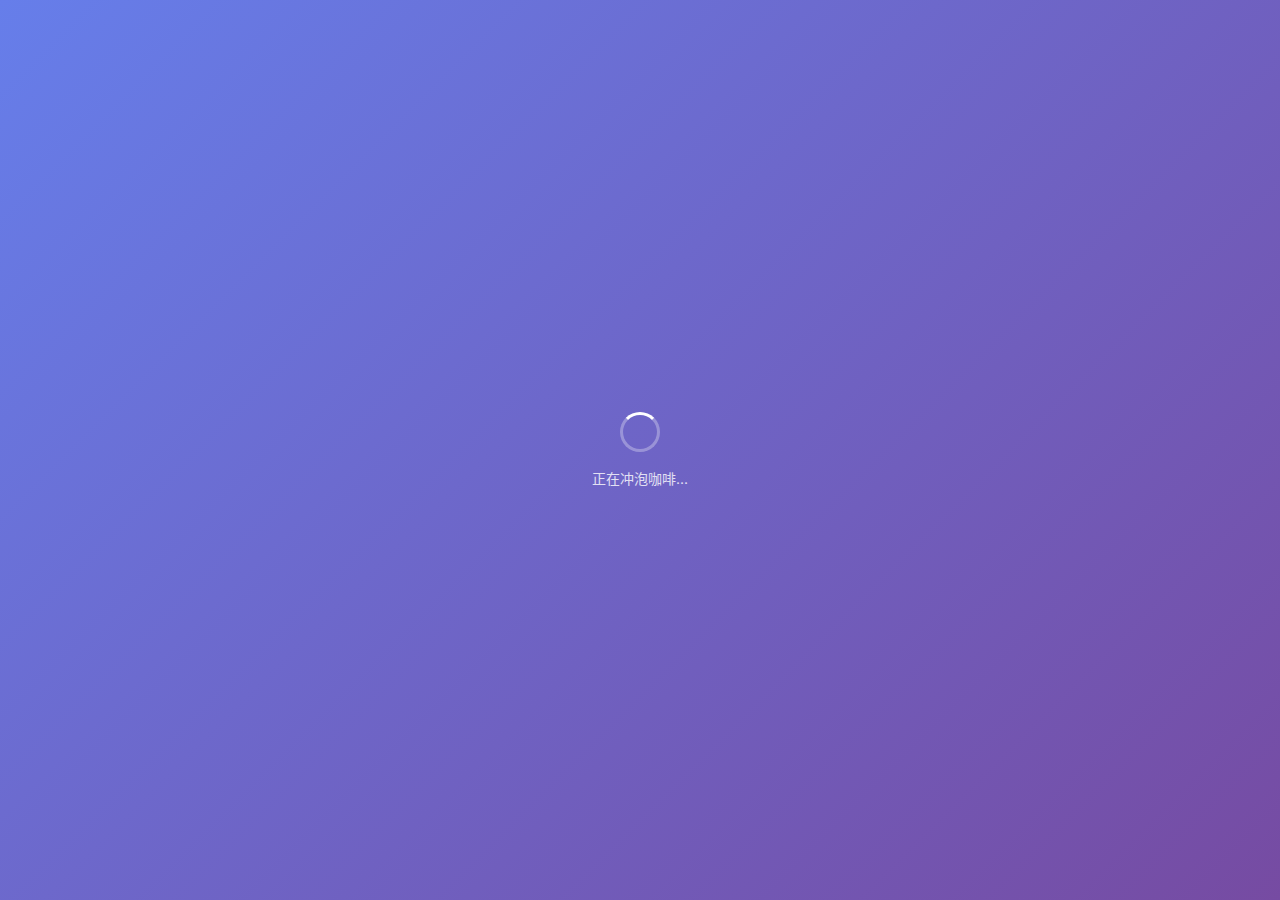
<file: index.html>
<!DOCTYPE html>
<html lang="zh-CN">
<head>
    <meta charset="UTF-8">
    <meta name="viewport" content="width=device-width, initial-scale=1.0">
    <title>☕️ Notion Cafe ⤫ Calendar 🗓️</title>
    <meta name="description" content="A beautiful calendar integration for Notion">
    <link rel="icon" href="data:image/svg+xml,<svg xmlns=%22http://www.w3.org/2000/svg%22 viewBox=%220 0 100 100%22><text y=%22.9em%22 font-size=%2290%22>☕️</text></svg>">
    <link rel="preconnect" href="https://fonts.googleapis.com">
    <link rel="preconnect" href="https://fonts.gstatic.com" crossorigin>
    <link href="https://fonts.googleapis.com/css2?family=Inter:wght@300;400;500;600;700&display=swap" rel="stylesheet">
    <link data-trunk rel="css" href="src/styles.css">
    <link data-trunk rel="rust" data-wasm-opt="z" href="src/main.rs">
    <style>
        * {
            margin: 0;
            padding: 0;
            box-sizing: border-box;
        }

        html, body {
            height: 100%;
            font-family: 'Inter', -apple-system, BlinkMacSystemFont, sans-serif;
            background: linear-gradient(135deg, #667eea 0%, #764ba2 100%);
            overflow-x: hidden;
        }

        body {
            min-height: 100vh;
        }

        #app {
            min-height: 100vh;
        }

        /* Loading animation */
        .loading {
            display: flex;
            justify-content: center;
            align-items: center;
            height: 100vh;
            flex-direction: column;
            gap: 1rem;
        }

        .loading-spinner {
            width: 40px;
            height: 40px;
            border: 3px solid rgba(255, 255, 255, 0.3);
            border-top-color: white;
            border-radius: 50%;
            animation: spin 1s linear infinite;
        }

        .loading-text {
            color: white;
            font-size: 14px;
            opacity: 0.8;
        }

        @keyframes spin {
            to { transform: rotate(360deg); }
        }
    </style>
</head>
<body>
    <div id="app">
        <div class="loading">
            <div class="loading-spinner"></div>
            <div class="loading-text">正在冲泡咖啡...</div>
        </div>
    </div>
</body>
</html>
</file>
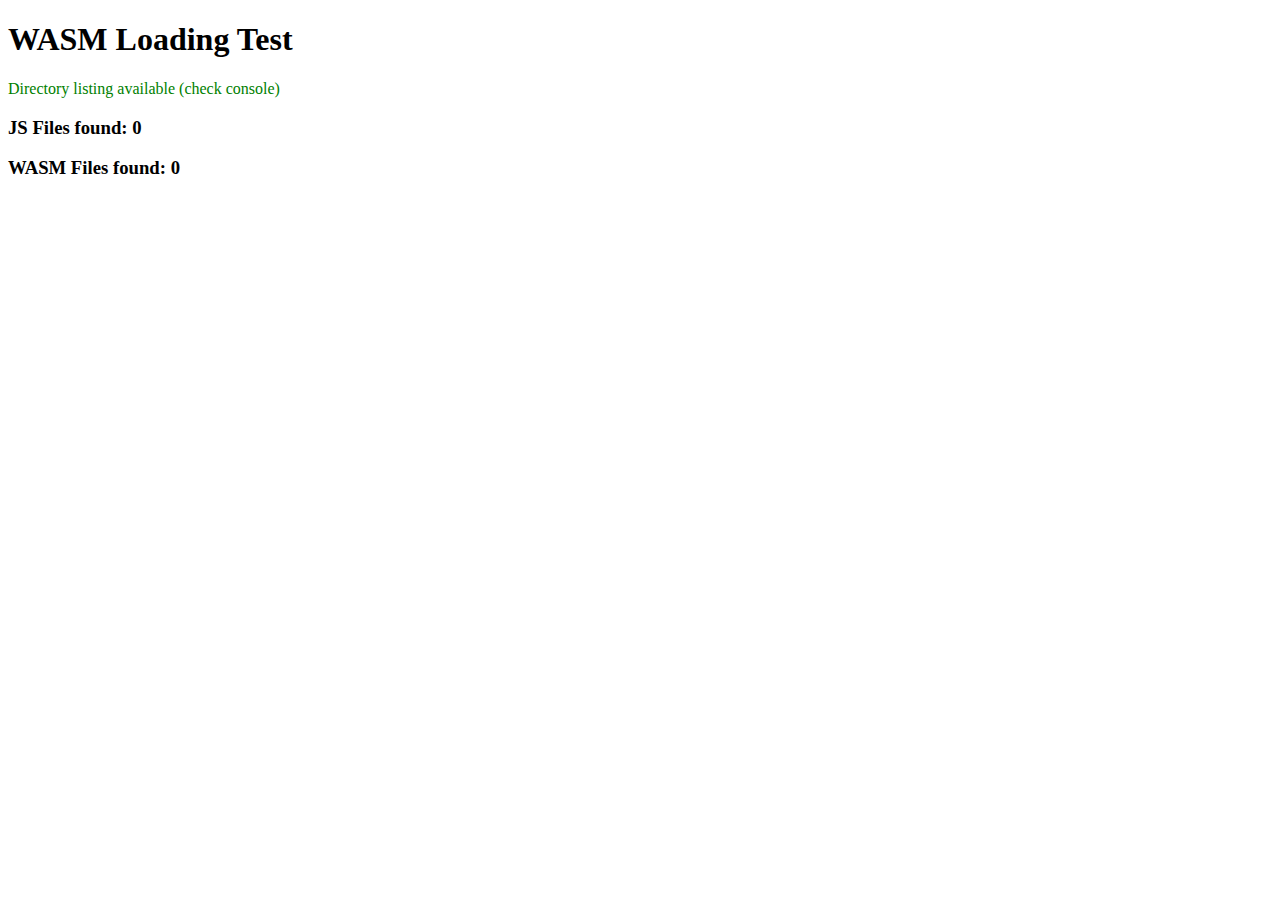
<file: test-wasm.html>
<!DOCTYPE html>
<html>
<head>
    <meta charset="UTF-8">
    <title>WASM Test</title>
</head>
<body>
    <h1>WASM Loading Test</h1>
    <div id="status">Checking...</div>
    <div id="files"></div>

    <script>
        // 尝试加载 WASM 文件
        async function checkWasm() {
            const status = document.getElementById('status');
            const files = document.getElementById('files');

            // 列出所有 .wasm 文件
            const wasmFiles = [];
            const jsFiles = [];

            // 获取当前页面所有脚本
            document.querySelectorAll('script').forEach(s => {
                if (s.src) {
                    if (s.src.includes('.wasm')) wasmFiles.push(s.src);
                    if (s.src.includes('.js')) jsFiles.push(s.src);
                }
            });

            files.innerHTML = `
                <h3>JS Files found: ${jsFiles.length}</h3>
                <ul>${jsFiles.map(f => `<li>${f}</li>`).join('')}</ul>

                <h3>WASM Files found: ${wasmFiles.length}</h3>
                <ul>${wasmFiles.map(f => `<li>${f}</li>`).join('')}</ul>
            `;

            // 尝试获取目录列表（可能失败）
            try {
                const response = await fetch('./');
                const text = await response.text();
                status.innerHTML = '<p style="color: green;">Directory listing available (check console)</p>';
                console.log('Directory content:', text);
            } catch (e) {
                status.innerHTML = `<p style="color: orange;">Cannot list directory: ${e.message}</p>`;
            }
        }

        checkWasm();
    </script>
</body>
</html>
</file>
<file: src/styles.css>
/* ========== 全局样式 ========== */
:root {
    --primary-color: #667eea;
    --primary-dark: #5a67d8;
    --secondary-color: #764ba2;
    --accent-color: #f093fb;
    --background-gradient: linear-gradient(135deg, var(--primary-color) 0%, var(--secondary-color) 100%);
    --card-bg: rgba(255, 255, 255, 0.95);
    --text-primary: #2d3748;
    --text-secondary: #718096;
    --text-light: #a0aec0;
    --border-color: #e2e8f0;
    --shadow: 0 4px 6px -1px rgba(0, 0, 0, 0.1), 0 2px 4px -1px rgba(0, 0, 0, 0.06);
    --shadow-lg: 0 10px 15px -3px rgba(0, 0, 0, 0.1), 0 4px 6px -2px rgba(0, 0, 0, 0.05);
    --radius: 12px;
    --radius-sm: 6px;
}

/* ========== 应用布局 ========== */
.app {
    min-height: 100vh;
    display: flex;
    flex-direction: column;
}

.app-header {
    background: var(--card-bg);
    backdrop-filter: blur(10px);
    padding: 1rem 2rem;
    display: flex;
    align-items: center;
    justify-content: space-between;
    box-shadow: var(--shadow);
    position: sticky;
    top: 0;
    z-index: 100;
}

.logo {
    display: flex;
    align-items: center;
    gap: 0.75rem;
}

.logo-icon {
    font-size: 1.5rem;
}

.logo h1 {
    font-size: 1.25rem;
    font-weight: 600;
    background: var(--background-gradient);
    -webkit-background-clip: text;
    -webkit-text-fill-color: transparent;
    background-clip: text;
}

.nav-controls {
    display: flex;
    align-items: center;
    gap: 0.5rem;
}

.nav-btn, .today-btn {
    padding: 0.5rem 1rem;
    border: 1px solid var(--border-color);
    background: white;
    border-radius: var(--radius-sm);
    cursor: pointer;
    font-size: 0.875rem;
    transition: all 0.2s;
}

.nav-btn:hover, .today-btn:hover {
    background: #f7fafc;
    border-color: var(--primary-color);
}

.today-btn {
    font-weight: 500;
}

.view-controls {
    display: flex;
    gap: 0.25rem;
    background: #edf2f7;
    padding: 0.25rem;
    border-radius: var(--radius-sm);
}

.view-btn {
    padding: 0.5rem 1rem;
    border: none;
    background: transparent;
    border-radius: var(--radius-sm);
    cursor: pointer;
    font-size: 0.875rem;
    transition: all 0.2s;
}

.view-btn:hover {
    background: rgba(255, 255, 255, 0.5);
}

.view-btn.active {
    background: white;
    color: var(--primary-color);
    font-weight: 500;
    box-shadow: 0 1px 3px rgba(0, 0, 0, 0.1);
}

.settings-btn {
    padding: 0.5rem;
    border: 1px solid var(--border-color);
    background: white;
    border-radius: var(--radius-sm);
    cursor: pointer;
    font-size: 1rem;
    transition: all 0.2s;
}

.settings-btn:hover {
    background: #f7fafc;
    transform: rotate(30deg);
}

.app-main {
    flex: 1;
    padding: 2rem;
    position: relative;
}

/* ========== 日历样式 ========== */
.calendar-header h2 {
    font-size: 1.5rem;
    font-weight: 600;
    color: var(--text-primary);
    margin-bottom: 1rem;
}

/* 月视图 */
.month-view {
    background: var(--card-bg);
    border-radius: var(--radius);
    padding: 1.5rem;
    box-shadow: var(--shadow-lg);
}

.weekdays {
    display: grid;
    grid-template-columns: repeat(7, 1fr);
    gap: 1px;
    margin-bottom: 1px;
}

.weekday {
    text-align: center;
    padding: 0.75rem;
    font-weight: 500;
    color: var(--text-secondary);
    font-size: 0.875rem;
}

.calendar-grid {
    display: grid;
    grid-template-columns: repeat(7, 1fr);
    gap: 1px;
    background: var(--border-color);
    border-radius: var(--radius-sm);
    overflow: hidden;
}

.calendar-day {
    min-height: 120px;
    background: white;
    padding: 0.5rem;
    cursor: pointer;
    transition: background 0.2s;
    display: flex;
    flex-direction: column;
}

.calendar-day:hover {
    background: #f7fafc;
}

.calendar-day.other-month {
    background: #f8fafc;
}

.calendar-day.today {
    background: #ebf8ff;
}

.calendar-day.today .day-number {
    background: var(--primary-color);
    color: white;
    width: 28px;
    height: 28px;
    display: flex;
    align-items: center;
    justify-content: center;
    border-radius: 50%;
    font-weight: 600;
}

.day-number {
    font-size: 0.875rem;
    color: var(--text-primary);
    margin-bottom: 0.5rem;
}

.day-events {
    display: flex;
    flex-direction: column;
    gap: 0.25rem;
    flex: 1;
    overflow: hidden;
}

.event-chip {
    font-size: 0.75rem;
    padding: 0.25rem 0.5rem;
    border-radius: var(--radius-sm);
    color: white;
    white-space: nowrap;
    overflow: hidden;
    text-overflow: ellipsis;
    cursor: pointer;
    transition: transform 0.2s, box-shadow 0.2s;
}

.event-chip:hover {
    transform: translateY(-1px);
    box-shadow: 0 2px 4px rgba(0, 0, 0, 0.2);
}

/* 周视图 */
.week-view {
    background: var(--card-bg);
    border-radius: var(--radius);
    padding: 1.5rem;
    box-shadow: var(--shadow-lg);
}

.week-grid {
    display: grid;
    grid-template-columns: repeat(7, 1fr);
    gap: 1rem;
}

.week-day {
    min-height: 400px;
    background: white;
    border-radius: var(--radius-sm);
    border: 1px solid var(--border-color);
    overflow: hidden;
}

.week-day.today {
    border-color: var(--primary-color);
    box-shadow: 0 0 0 2px rgba(102, 126, 234, 0.2);
}

.week-day-header {
    padding: 0.75rem;
    text-align: center;
    border-bottom: 1px solid var(--border-color);
    background: #f7fafc;
}

.week-day-name {
    display: block;
    font-size: 0.75rem;
    color: var(--text-secondary);
    text-transform: uppercase;
}

.week-day-number {
    display: block;
    font-size: 1.25rem;
    font-weight: 600;
    color: var(--text-primary);
    margin-top: 0.25rem;
}

.week-day.today .week-day-number {
    color: var(--primary-color);
}

.week-day-events {
    padding: 0.5rem;
    display: flex;
    flex-direction: column;
    gap: 0.5rem;
}

.week-event-card {
    padding: 0.75rem;
    border-radius: var(--radius-sm);
    border-left: 3px solid;
    background: #f7fafc;
    cursor: pointer;
    transition: all 0.2s;
}

.week-event-card:hover {
    background: #edf2f7;
    transform: translateX(2px);
}

.event-title {
    font-size: 0.875rem;
    font-weight: 500;
    color: var(--text-primary);
}

/* 日视图 */
.day-view {
    background: var(--card-bg);
    border-radius: var(--radius);
    padding: 1.5rem;
    box-shadow: var(--shadow-lg);
}

.today-header {
    color: var(--primary-color);
}

.day-content {
    display: grid;
    grid-template-columns: 120px 1fr;
    gap: 1.5rem;
    min-height: 400px;
}

.day-sidebar {
    text-align: center;
    padding: 2rem 0;
}

.day-info {
    display: flex;
    flex-direction: column;
    align-items: center;
}

.day-weekday {
    font-size: 0.875rem;
    color: var(--text-secondary);
    text-transform: uppercase;
}

.day-number-large {
    font-size: 4rem;
    font-weight: 700;
    color: var(--text-primary);
    line-height: 1;
    margin-top: 0.5rem;
}

.day-events-list {
    display: flex;
    flex-direction: column;
    gap: 0.75rem;
}

.no-events {
    text-align: center;
    padding: 3rem;
    color: var(--text-light);
}

.no-events-icon {
    font-size: 3rem;
    display: block;
    margin-bottom: 1rem;
}

.day-event-item {
    display: flex;
    align-items: center;
    gap: 1rem;
    padding: 1rem;
    border-radius: var(--radius-sm);
    background: white;
    border: 1px solid var(--border-color);
    border-left: 4px solid;
    cursor: pointer;
    transition: all 0.2s;
}

.day-event-item:hover {
    box-shadow: var(--shadow);
    transform: translateY(-1px);
}

.event-color-dot {
    width: 12px;
    height: 12px;
    border-radius: 50%;
    flex-shrink: 0;
}

.event-details {
    flex: 1;
}

.event-title-large {
    font-size: 1rem;
    font-weight: 500;
    color: var(--text-primary);
}

.event-date {
    font-size: 0.75rem;
    color: var(--text-secondary);
    margin-top: 0.25rem;
}

/* ========== 设置面板 ========== */
.settings-panel-overlay {
    position: fixed;
    inset: 0;
    background: rgba(0, 0, 0, 0.5);
    display: flex;
    align-items: center;
    justify-content: center;
    z-index: 200;
    animation: fadeIn 0.2s ease;
}

.settings-panel {
    background: white;
    border-radius: var(--radius);
    width: 90%;
    max-width: 600px;
    max-height: 90vh;
    overflow: hidden;
    box-shadow: var(--shadow-lg);
    animation: slideUp 0.3s ease;
}

.settings-header {
    display: flex;
    justify-content: space-between;
    align-items: center;
    padding: 1.5rem;
    border-bottom: 1px solid var(--border-color);
}

.settings-header h2 {
    font-size: 1.25rem;
    font-weight: 600;
}

.close-btn {
    background: none;
    border: none;
    font-size: 1.25rem;
    color: var(--text-secondary);
    cursor: pointer;
    padding: 0.25rem;
    line-height: 1;
}

.close-btn:hover {
    color: var(--text-primary);
}

.settings-content {
    padding: 1.5rem;
    overflow-y: auto;
    max-height: 60vh;
}

.settings-section {
    margin-bottom: 2rem;
}

.settings-section h3 {
    font-size: 0.875rem;
    font-weight: 600;
    color: var(--text-secondary);
    text-transform: uppercase;
    letter-spacing: 0.05em;
    margin-bottom: 1rem;
}

.form-group {
    margin-bottom: 1rem;
}

.form-group label {
    display: block;
    font-size: 0.875rem;
    font-weight: 500;
    color: var(--text-primary);
    margin-bottom: 0.5rem;
}

.form-group input,
.form-group select {
    width: 100%;
    padding: 0.75rem;
    border: 1px solid var(--border-color);
    border-radius: var(--radius-sm);
    font-size: 0.875rem;
    transition: border-color 0.2s;
}

.form-group input:focus,
.form-group select:focus {
    outline: none;
    border-color: var(--primary-color);
    box-shadow: 0 0 0 3px rgba(102, 126, 234, 0.1);
}

.help-text {
    display: block;
    font-size: 0.75rem;
    color: var(--text-light);
    margin-top: 0.375rem;
}

.help-text a {
    color: var(--primary-color);
    text-decoration: none;
}

.form-row {
    display: grid;
    grid-template-columns: 1fr 1fr;
    gap: 1rem;
}

/* 数据库卡片 */
.databases-list {
    display: flex;
    flex-direction: column;
    gap: 0.75rem;
    margin-bottom: 1rem;
}

.database-card {
    border: 1px solid var(--border-color);
    border-radius: var(--radius-sm);
    overflow: hidden;
}

.database-card-header {
    display: flex;
    justify-content: space-between;
    align-items: center;
    padding: 0.75rem 1rem;
    background: #f7fafc;
    cursor: pointer;
}

.db-info {
    display: flex;
    align-items: center;
    gap: 0.5rem;
}

.db-color-dot {
    width: 12px;
    height: 12px;
    border-radius: 50%;
}

.db-name {
    font-weight: 500;
    font-size: 0.875rem;
}

.db-actions {
    display: flex;
    align-items: center;
    gap: 0.5rem;
}

.expand-icon {
    font-size: 0.75rem;
    transition: transform 0.2s;
}

.expand-icon.expanded {
    transform: rotate(180deg);
}

.remove-btn {
    background: none;
    border: none;
    padding: 0.25rem;
    cursor: pointer;
    font-size: 1rem;
    opacity: 0.6;
}

.remove-btn:hover {
    opacity: 1;
}

.database-card-body {
    padding: 1rem;
    border-top: 1px solid var(--border-color);
}

.add-db-btn {
    width: 100%;
    padding: 0.75rem;
    border: 2px dashed var(--border-color);
    background: white;
    border-radius: var(--radius-sm);
    color: var(--text-secondary);
    cursor: pointer;
    font-size: 0.875rem;
    transition: all 0.2s;
}

.add-db-btn:hover {
    border-color: var(--primary-color);
    color: var(--primary-color);
}

/* 提醒 */
.alert {
    padding: 0.75rem 1rem;
    border-radius: var(--radius-sm);
    font-size: 0.875rem;
    margin-top: 1rem;
}

.alert-error {
    background: #fed7d7;
    color: #c53030;
}

.alert-success {
    background: #c6f6d5;
    color: #22543d;
}

.settings-footer {
    padding: 1rem 1.5rem;
    border-top: 1px solid var(--border-color);
    display: flex;
    justify-content: flex-end;
}

/* ========== 弹窗 ========== */
.modal-overlay {
    position: fixed;
    inset: 0;
    background: rgba(0, 0, 0, 0.5);
    display: flex;
    align-items: center;
    justify-content: center;
    z-index: 200;
    animation: fadeIn 0.2s ease;
}

.modal {
    background: white;
    border-radius: var(--radius);
    width: 90%;
    max-width: 450px;
    box-shadow: var(--shadow-lg);
    animation: slideUp 0.3s ease;
}

.modal-header {
    display: flex;
    justify-content: space-between;
    align-items: center;
    padding: 1.25rem;
    border-bottom: 1px solid var(--border-color);
}

.modal-header h3 {
    font-size: 1.125rem;
    font-weight: 600;
}

.modal-body {
    padding: 1.25rem;
}

.modal-footer {
    padding: 1rem 1.25rem;
    border-top: 1px solid var(--border-color);
    display: flex;
    justify-content: flex-end;
    gap: 0.75rem;
}

/* 按钮 */
.btn-primary,
.btn-secondary,
.btn-danger {
    padding: 0.625rem 1.25rem;
    border-radius: var(--radius-sm);
    font-size: 0.875rem;
    font-weight: 500;
    cursor: pointer;
    transition: all 0.2s;
    border: none;
}

.btn-primary {
    background: var(--primary-color);
    color: white;
}

.btn-primary:hover {
    background: var(--primary-dark);
}

.btn-secondary {
    background: #edf2f7;
    color: var(--text-primary);
}

.btn-secondary:hover {
    background: #e2e8f0;
}

.btn-danger {
    background: #fc8181;
    color: white;
    margin-right: auto;
}

.btn-danger:hover {
    background: #f56565;
}

/* ========== 加载状态 ========== */
.loading-overlay {
    position: absolute;
    inset: 0;
    background: rgba(255, 255, 255, 0.8);
    backdrop-filter: blur(4px);
    display: flex;
    flex-direction: column;
    align-items: center;
    justify-content: center;
    gap: 1rem;
    z-index: 50;
}

.loading-spinner {
    width: 40px;
    height: 40px;
    border: 3px solid #e2e8f0;
    border-top-color: var(--primary-color);
    border-radius: 50%;
    animation: spin 1s linear infinite;
}

@keyframes spin {
    to { transform: rotate(360deg); }
}

/* 错误横幅 */
.error-banner {
    position: fixed;
    top: 80px;
    left: 50%;
    transform: translateX(-50%);
    background: #fed7d7;
    color: #c53030;
    padding: 0.75rem 1.5rem;
    border-radius: var(--radius-sm);
    box-shadow: var(--shadow-lg);
    display: flex;
    align-items: center;
    gap: 1rem;
    z-index: 150;
    animation: slideDown 0.3s ease;
}

.error-banner button {
    background: none;
    border: none;
    color: inherit;
    cursor: pointer;
    font-size: 1rem;
}

/* ========== 动画 ========== */
@keyframes fadeIn {
    from { opacity: 0; }
    to { opacity: 1; }
}

@keyframes slideUp {
    from {
        opacity: 0;
        transform: translateY(20px);
    }
    to {
        opacity: 1;
        transform: translateY(0);
    }
}

@keyframes slideDown {
    from {
        opacity: 0;
        transform: translate(-50%, -20px);
    }
    to {
        opacity: 1;
        transform: translate(-50%, 0);
    }
}

/* ========== 响应式 ========== */
@media (max-width: 768px) {
    .app-header {
        flex-wrap: wrap;
        gap: 1rem;
        padding: 1rem;
    }

    .nav-controls {
        order: 3;
        width: 100%;
        justify-content: center;
    }

    .view-controls {
        order: 2;
    }

    .app-main {
        padding: 1rem;
    }

    .calendar-day {
        min-height: 80px;
        padding: 0.25rem;
    }

    .event-chip {
        font-size: 0.625rem;
        padding: 0.125rem 0.25rem;
    }

    .week-grid {
        grid-template-columns: 1fr;
    }

    .day-content {
        grid-template-columns: 1fr;
    }

    .settings-panel {
        width: 95%;
        max-height: 95vh;
    }

    .form-row {
        grid-template-columns: 1fr;
    }
}

/* ========== 滚动条 ========== */
::-webkit-scrollbar {
    width: 8px;
    height: 8px;
}

::-webkit-scrollbar-track {
    background: #f1f5f9;
}

::-webkit-scrollbar-thumb {
    background: #cbd5e0;
    border-radius: 4px;
}

::-webkit-scrollbar-thumb:hover {
    background: #a0aec0;
}
</file>
